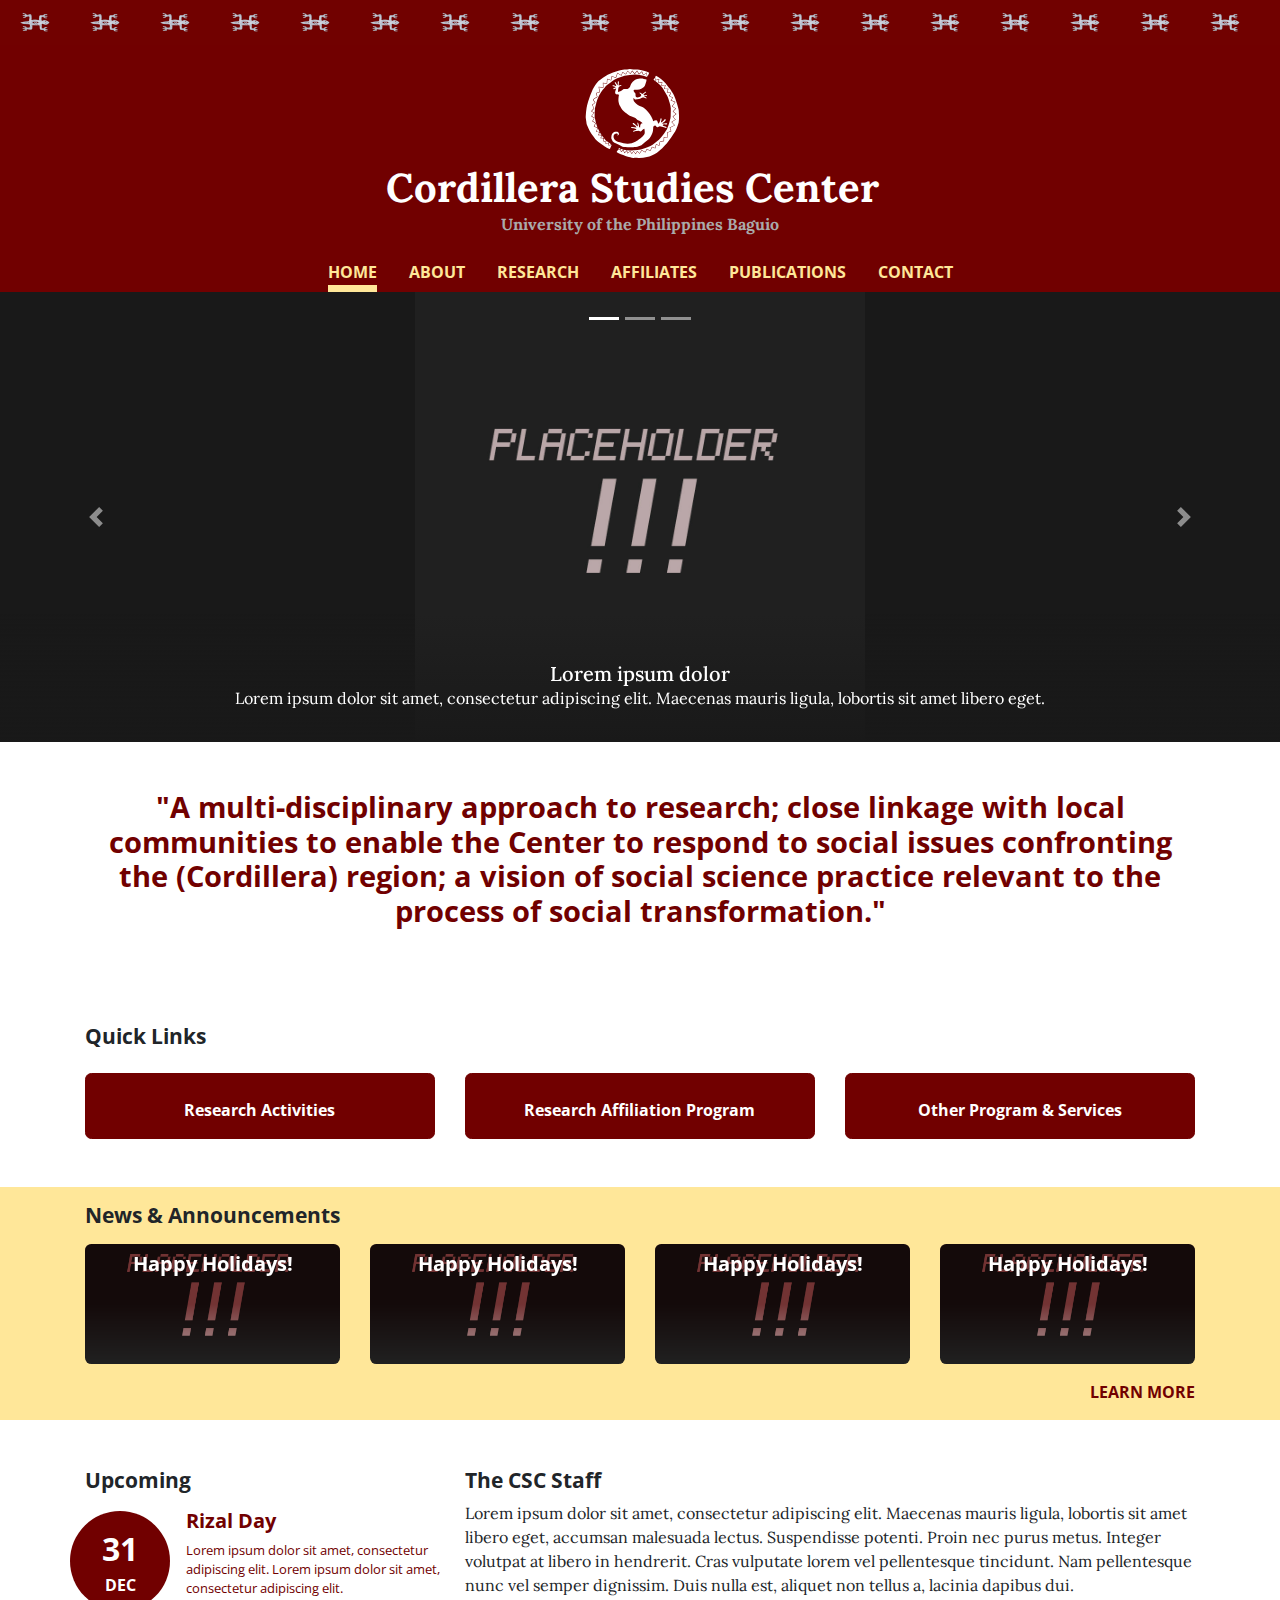
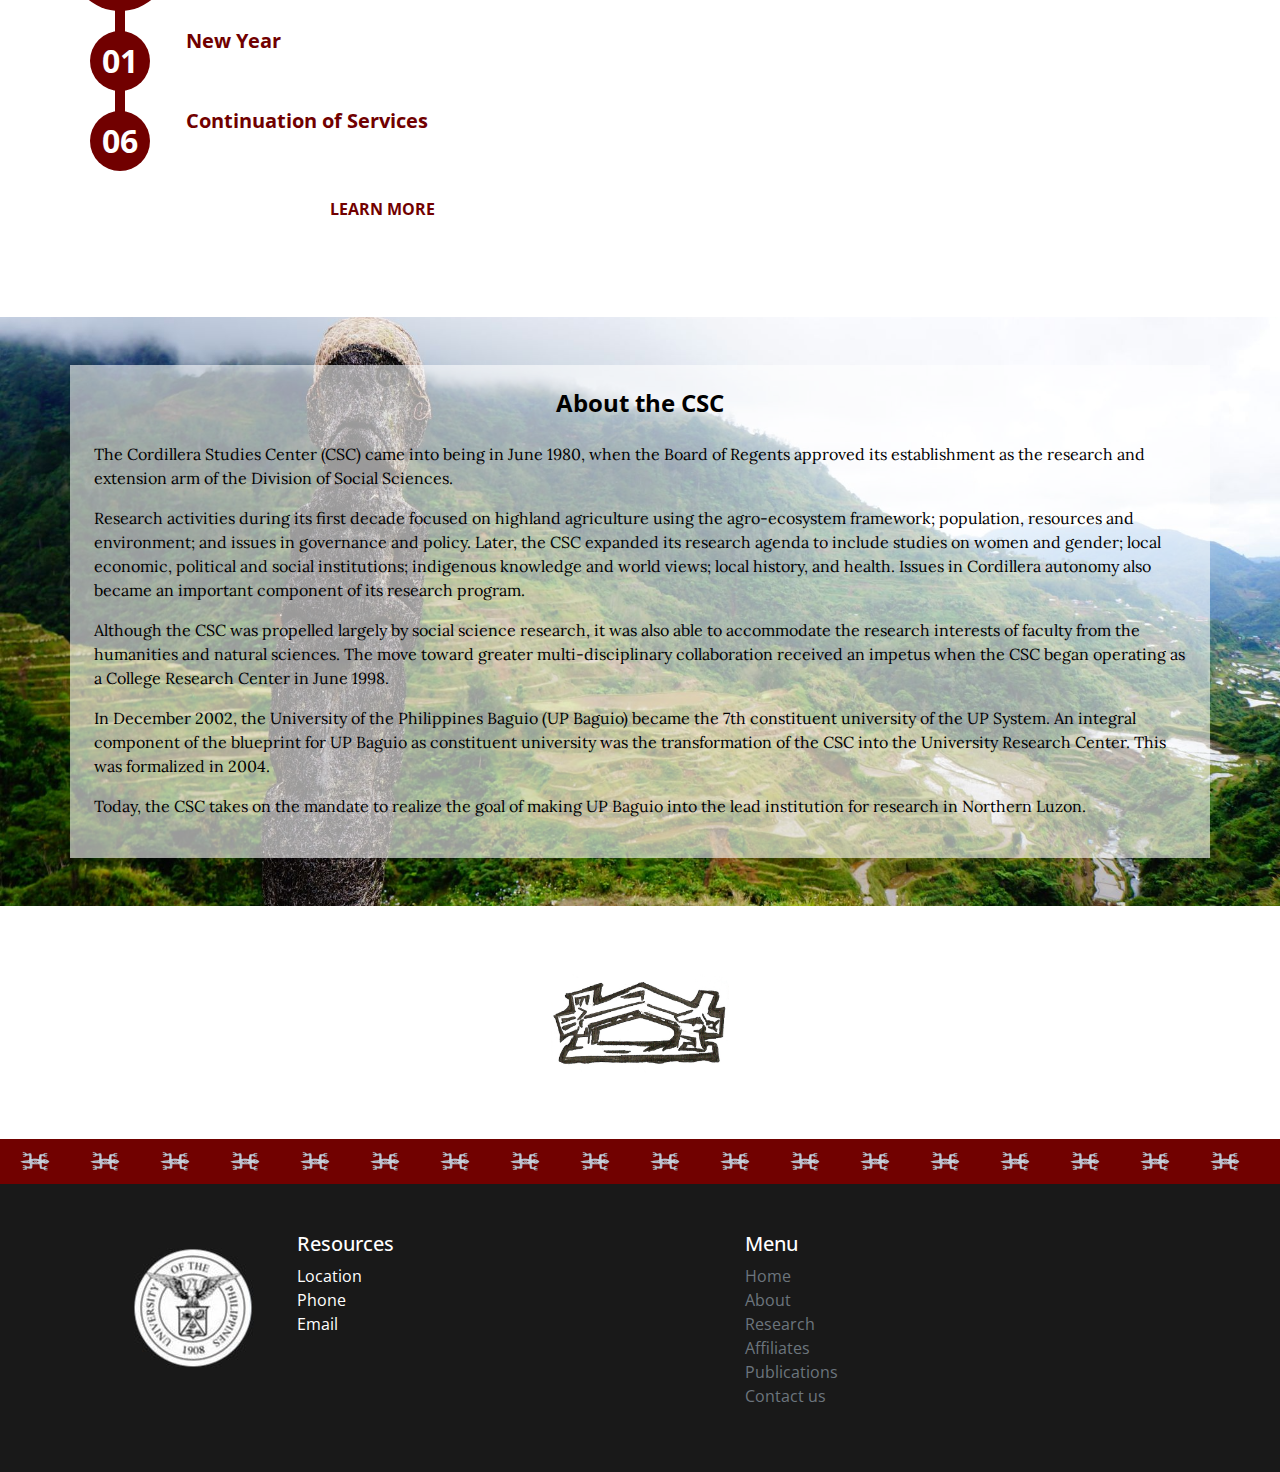
<file: _webdev/index.html>
<!DOCTYPE html>
<html lang="en" dir="ltr">

<head>
  <meta charset="utf-8">
	<meta name="robots" content="noindex,nofollow" />
  <title>Home - Cordillera Studies Center</title>
	<link rel="stylesheet" href="https://use.fontawesome.com/releases/v5.6.3/css/all.css" integrity="sha384-UHRtZLI+pbxtHCWp1t77Bi1L4ZtiqrqD80Kn4Z8NTSRyMA2Fd33n5dQ8lWUE00s/" crossorigin="anonymous">
  <link href="https://fonts.googleapis.com/css?family=Lora:400,400i,700|Open+Sans:400,800" rel="stylesheet">
  <link href="https://fonts.googleapis.com/icon?family=Material+Icons" rel="stylesheet">
  <link href="css/bootstrap.min.css" rel="stylesheet">

  <script src="js/jquery-3.3.1.min.js"></script>
  <script src="js/popper.min.js"></script>
  <script src="js/bootstrap.min.js"></script>

	<style>
		.pubs1{
			width:278px;
			border:1px solid #1e640a;
			margin:20px 10px;
			padding: 0 5px;
			float: left;
		}
		.pubs1 > p{
			font-size;14px;
			color:#000000;
			max-width; 228px;
			text-align:center;
		}
		.pubs{
			width:1230px;
			margin: 0 auto;

		}
		.pubs1 > h3{
			font-size:16px;
			font-weight:bold;
			text-align:center;
			background-color:#1e640a;
			color:#ffffff;
			padding:10px 0;
			margin:0 -6px;
		}
		.image{
			display:block;
			margin-left:auto;
			margin-right:auto;
			margin-top:10px;
			margin-botttom:10px;
			max-width:200px;
		}
	</style>
</head>
<body>
  <header class="background-primary">
    <div style="min-height: 45px; background-image: url(img/lizard.jpg); background-repeat: x-repeat; background-size: contain;">
		</div>
    <!-- <div class= "banner" style="padding:0.1px;padding-top:4px;text-align:right;background:#1e640a;color:#f2f8f0;font-size:18px;font-family:'Open Sans',sans-serif;">
			<ul>
			<li style="display:inline; margin-right:80px;">Latest Publication: <a href="#" style="color:#d1d3d1"><b><em>History of the CSC.</em></b></a></li>
			For inquiries:<i class="material-icons">local_phone</i>
			(000)-0000-1234
		</div> -->
    <nav class="navbar navbar-light p-0">
			<div class="container mt-4">
	      <div class="d-flex flex-column w-100">
	        <div class="mr-3 text-center">
						<img src="img/logo.svg" height="90">
	        </div>
	        <div class="text-center text-white">
	          <h1 class="font-weight-bold m-0">
	            <a class="navbar-brand serif pb-0 text-white" href="#" style="font-size: 2.5rem;">
	              Cordillera Studies Center
	            </a>
	          </h1>
	          <div class="font-weight-bold" style="font-size: 1rem; color: #aaa">University of the Philippines Baguio</div>
						<ul class="nav font-weight-bold sans-serif text-uppercase justify-content-center pt-3">
			        <li class="nav-item">
			          <a class="nav-link active" href="#">
									<span class="nav-bars">
										Home
									</span>
								</a>
			        </li>
			        <li class="nav-item">
			          <a class="nav-link" href="#">
									<span class="nav-bars">
										About
									</span>
								</a>
			        </li>
							<li class="nav-item">
			          <a class="nav-link" href="#">
									<span class="nav-bars">
										Research
									</span>
								</a>
			        </li>
							<li class="nav-item">
			          <a class="nav-link" href="#">
									<span class="nav-bars">
											Affiliates
									</span>
								</a>
			        </li>
			        <li class="nav-item">
			          <a class="nav-link" href="#">
									<span class="nav-bars">
											Publications
									</span>
								</a>
			        </li>
			        <li class="nav-item">
			          <a class="nav-link disabled" href="#">
									<span class="nav-bars">
										Contact
									</span>
								</a>
			        </li>
			      </ul>
	        </div>
	      </div>

			</div>
		</nav>

  </header>
  <div id="csc-slides" class="carousel slide text-white text-center" data-ride="carousel">
    <ol class="carousel-indicators">
      <li data-target="#csc-slides" data-slide-to="0" class="active"></li>
      <li data-target="#csc-slides" data-slide-to="1"></li>
      <li data-target="#csc-slides" data-slide-to="2"></li>
    </ol>
		<h3 class="sr-only">
			Updates
		</h3>
    <div class="carousel-inner">
      <div class="carousel-item active">
				<img class="d-block h-100 m-auto" src="img/placeholder.jpg" alt="First slide">
				<div class="carousel-text-block">
					<div class="carousel-text-wrap">
						<div class="carousel-text-overlay">
						</div>
						<div class="carousel-text-title pt-5 pb-3">
							<h5 class="container mb-0">
								Lorem ipsum dolor
							</h5>
							<p>
								Lorem ipsum dolor sit amet, consectetur adipiscing elit. Maecenas mauris ligula, lobortis sit amet libero eget.
							</p>
						</div>
					</div>
				</div>
      </div>
      <div class="carousel-item">
        <img class="d-block h-100 m-auto" src="img/placeholder.jpg" alt="Second slide">
				<div class="carousel-text-block">
					<div class="carousel-text-wrap">
						<div class="carousel-text-overlay">
						</div>
						<div class="carousel-text-title pt-5 pb-3">
							<h5 class="container mb-0">
								Sit Amet
							</h5>
						</div>
					</div>
				</div>
      </div>
      <div class="carousel-item">
        <img class="d-block h-100 m-auto" src="img/placeholder.jpg" alt="Third slide">
				<div class="carousel-text-block">
					<div class="carousel-text-wrap">
						<div class="carousel-text-overlay">
						</div>
						<div class="carousel-text-title pt-5 pb-3">
							<h5 class="container mb-0">
								Purus metus
							</h5>
							<p>
								Proin nec purus metus. Integer volutpat at libero in hendrerit.
							</p>
						</div>
					</div>
				</div>
      </div>
    </div>
    <a class="carousel-control-prev" href="#csc-slides" role="button" data-slide="prev">
      <span class="carousel-control-prev-icon" aria-hidden="true"></span>
      <span class="sr-only">Previous</span>
    </a>
    <a class="carousel-control-next" href="#csc-slides" role="button" data-slide="next">
      <span class="carousel-control-next-icon" aria-hidden="true"></span>
      <span class="sr-only">Next</span>
    </a>
  </div>
  <div class="container my-5">
    <h3 class="text-center text-primary" style="font-size: 1.8rem">
      "A  multi-disciplinary approach to research; close linkage with local communities to enable the Center to respond to social issues confronting the (Cordillera) region; a vision of social science practice relevant to the process of social transformation."
    </h3>
  </div>
	<div class="py-5">
		<div class="container">
			<h3 class="mb-3">Quick Links</h3>
      <div class="row my-4">
        <div class="col-4">
          <a class="d-block w-auto text-center p-3 btn btn-primary btn-round-border btn-primary-accent btn-hovershadow" href="#">
						<i class="fas fa-flask d-block mb-2" style="font-size: 2rem"></i>
            Research Activities
          </a>
        </div>
        <div class="col-4">
          <a class="d-block w-auto text-center p-3 btn btn-primary btn-round-border btn-primary-accent btn-hovershadow" href="#">
						<i class="fas fa-hands-helping d-block mb-2" style="font-size: 2rem"></i>
						Research Affiliation Program
          </a>
        </div>
        <div class="col-4">
          <a class="d-block w-auto text-center p-3 btn btn-primary btn-round-border btn-primary-accent btn-hovershadow" href="#">
						<i class="fas fa-info-circle d-block mb-2" style="font-size: 2rem"></i>
						Other Program &amp; Services
          </a>
        </div>
      </div>
    </div>
		<div class="background-secondary">
			<div class="container my-5 py-3">
	      <h3 class="mb-3">News &amp; Announcements</h3>
	      <div class="row">
	        <div class="col-3">
	          <a class="btn btn-feature">
	            <span class="gradient-overlay"></span>
							<h5 class="gradient-title m-0 text-white p-2 font-weight-bold">
								Happy Holidays!
							</h5>
	          </a>
	        </div>
	        <div class="col-3">
						<a class="btn btn-feature">
	            <span class="gradient-overlay"></span>
							<h5 class="gradient-title m-0 text-white p-2 font-weight-bold">
								Happy Holidays!
							</h5>
	          </a>
	        </div>
	        <div class="col-3">
						<a class="btn btn-feature">
	            <span class="gradient-overlay"></span>
							<h5 class="gradient-title m-0 text-white p-2 font-weight-bold">
								Happy Holidays!
							</h5>
	          </a>
	        </div>
	        <div class="col-3">
						<a class="btn btn-feature">
	            <span class="gradient-overlay"></span>
							<h5 class="gradient-title m-0 text-white p-2 font-weight-bold">
								Happy Holidays!
							</h5>
	          </a>
	        </div>

	      </div>
				<div class="text-right mt-3">
					<a class="link-boss" href="#">
						Learn More
						<i class="fas fa-caret-right">
						</i>
					</a>
				</div>
	    </div>
		</div>
		<div class="container mt-5">
      <div class="row mt-4">
        <div class="col-4">
          <h3>Upcoming</h3>
          <div class="csc-date-rows">
            <a class="row csc-date-event" href="#">
              <div class="csc-date-prewrap position-relative">
                <div class="csc-date-circle csc-date-circle-big position-relative">
                  <div class="csc-date-text text-white text-center">
                    <div class="csc-date-day">31</div>
                    <div class="csc-date-month">Dec</div>
                  </div>
                </div>
              </div>
              <div class="pl-3 pt-2">
                <h5 class="font-weight-bold">
									Rizal Day
								</h5>
								<p style="font-size: 0.8rem">
									Lorem ipsum dolor sit amet, consectetur adipiscing elit. Lorem ipsum dolor sit amet, consectetur adipiscing elit.
								</p>
              </div>
            </a>
            <a class="row csc-date-event" href="#">
              <div class="csc-date-prewrap position-relative">
                <div class="csc-date-circle position-relative">
                  <div class="csc-date-text text-white text-center">
                    <div class="csc-date-day">01</div>
                  </div>
                </div>
              </div>
              <div class="pl-3 pt-2">
								<h5 class="font-weight-bold">
									New Year
								</h5>

              </div>
            </a>
            <a class="row csc-date-event" href="#">
              <div class="csc-date-prewrap position-relative">
                <div class="csc-date-circle position-relative">
                  <div class="csc-date-text text-white text-center">
                    <div class="csc-date-day">06</div>
                  </div>
                </div>
              </div>
              <div class="pl-3 pt-2">
                <h5 class="font-weight-bold">
									Continuation of Services
								</h5>
              </div>
            </a>
          </div>
					<div class="text-right mt-3">
						<a class="link-boss" href="#">
							Learn More
							<i class="fas fa-caret-right"></i>
						</a>
					</div>
				</div>
        <div class="col-8">
          <h3>The CSC Staff</h3>
	  			<p>Lorem ipsum dolor sit amet, consectetur adipiscing elit. Maecenas mauris ligula, lobortis sit amet libero eget, accumsan malesuada lectus. Suspendisse potenti. Proin nec purus metus. Integer volutpat at libero in hendrerit. Cras vulputate lorem vel pellentesque tincidunt. Nam pellentesque nunc vel semper dignissim. Duis nulla est, aliquet non tellus a, lacinia dapibus dui.</p>
					<div>

					</div>
        </div>
      </div>
		</div>
	</div>
  <div class="my-5">
    <div class="container">

    </div>
    <div class="mb-4" style="background-image: url(img/image1.jpg); background-size: cover; background-position: center;">
      <div>
        <div class="container py-5">
          <div class="row">
            <div class="p-4" style="background-color: rgba(255,255,255,0.6); color: black">
              <h3 class="text-center text-primary pb-3" style="color: inherit !important; font-size: 1.5rem">
                About the CSC
              </h3>
              <p>
                The Cordillera  Studies  Center  (CSC)  came  into being in June 1980, when the Board of Regents approved   its   establishment   as   the   research and extension arm of the Division of Social Sciences.
              </p>
              <p>
                Research activities during its first decade focused on highland agriculture using the agro-ecosystem framework; population,   resources   and   environment;   and   issues in  governance  and  policy.  Later,  the  CSC  expanded its research agenda to include studies on women and gender; local economic, political and social institutions; indigenous  knowledge  and  world  views;  local  history, and health.  Issues in Cordillera autonomy also became an   important   component   of   its   research   program.
              </p>
              <p>
                Although the CSC was propelled largely by social science research, it was also able to accommodate the research interests of faculty from the humanities and natural sciences. The move toward greater multi-disciplinary collaboration received an impetus when the CSC began operating as a College Research Center in June 1998.
              </p>
              <p>
                In  December  2002,  the  University  of  the  Philippines Baguio   (UP   Baguio)   became   the   7th   constituent university of the UP System. An integral component of the  blueprint  for  UP  Baguio  as  constituent  university was the transformation of the CSC into the University Research   Center.   This   was   formalized   in   2004.
              </p>
              <p>
                Today,    the    CSC    takes    on    the    mandate    to realize   the   goal   of   making   UP   Baguio   into   the lead    institution    for    research    in    Northern    Luzon.
              </p>
            </div>
          </div>
        </div>
      </div>
    </div>
  </div>
  <div class="d-flex justify-content-center">
		<div>
			<img class="mb-5" src="img/hagabi.png" width="200">
		</div>
	</div>
  <div style="min-height: 45px; background-image: url(img/lizard.jpg); background-repeat: x-repeat; background-size: contain;"></div>
	<footer class="sans-serif text-white" style="background-color: #191919">


		<div class="container p-5">
			<div class="row">
				<div class="col-12 col-md-2">
					<img src="img/logo2.jpg">
				</div>
				<div class="col-8 col-md">
					<h5>Resources</h5>
						<ul class="list-unstyled text-small">
							<li>Location</li>
							<li>Phone</li>
							<li>Email</li>
						</ul>
				</div>
				<div class="col-4 col-md">
					<h5>Menu</h5>
					<ul class="list-unstyled text-small">
						<li><a class="text-muted" href="#">Home</a></li>
						<li><a class="text-muted" href="#">About</a></li>
						<li><a class="text-muted" href="#">Research</a></li>
						<li><a class="text-muted" href="#">Affiliates</a></li>
						<li><a class="text-muted" href="#">Publications</a></li>
						<li><a class="text-muted" href="#">Contact us</a></li>
					</ul>
				</div>
			</div>
		</div>
	</footer>
</body>
</html>
</file>
